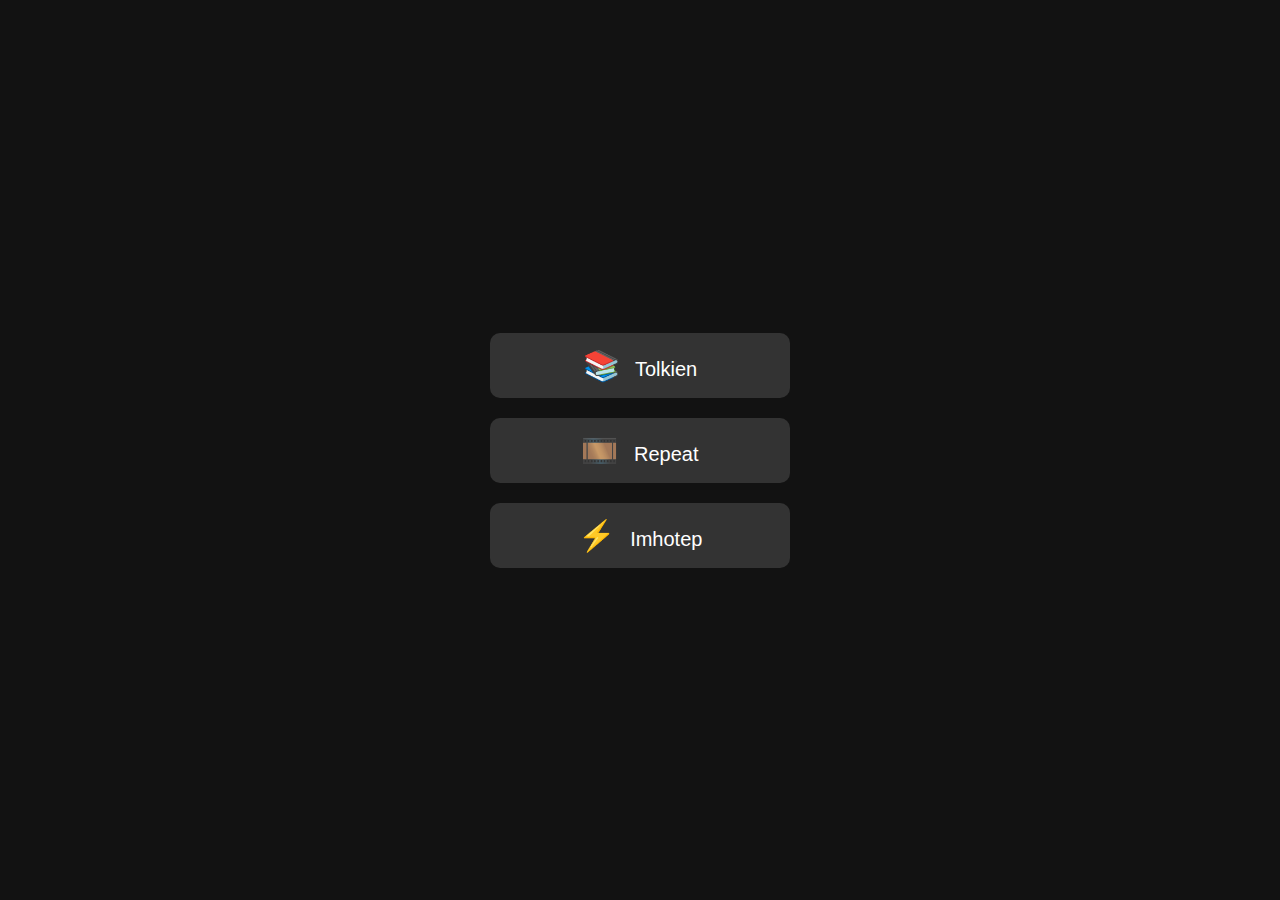
<file: index.html>
<!DOCTYPE html>
<html lang="tr">
<head>
    <meta charset="UTF-8">
    <meta name="viewport" content="width=device-width, initial-scale=1.0">
    <title>Menu Sayfası</title>
    <style>
        body {
            font-family: Arial, sans-serif;
            margin: 0;
            padding: 0;
            background-color: #121212;
            color: #ffffff;
        }

        .container {
            display: flex;
            flex-direction: column;
            justify-content: center;
            align-items: center;
            height: 100vh;
        }

        button {
            background-color: #333333;
            color: #ffffff;
            font-size: 20px;
            border: none;
            padding: 15px 30px;
            margin: 10px;
            border-radius: 10px;
            width: 80%;
            max-width: 300px;
            cursor: pointer;
            transition: background-color 0.3s;
        }

        button:hover {
            background-color: #555555;
        }

        .emoji {
            font-size: 30px;
            margin-right: 10px;
        }

        @media (max-width: 600px) {
            button {
                font-size: 18px;
                padding: 12px 25px;
            }

            .emoji {
                font-size: 24px;
            }
        }
    </style>
</head>
<body>
    <div class="container">
        <button onclick="window.location.href = 'Tolkien/tolkien.html';">
            <span class="emoji">📚</span> Tolkien
        </button>
        <button onclick="window.location.href = 'Repeat_Html/1_Repeat_Eng.html';">
            <span class="emoji">🎞️</span> Repeat
        </button>
        <button onclick="window.location.href = 'Imhotep/Imphotep.html';">
            <span class="emoji">⚡</span> Imhotep
        </button>
    </div>
</body>
</html>
</file>
